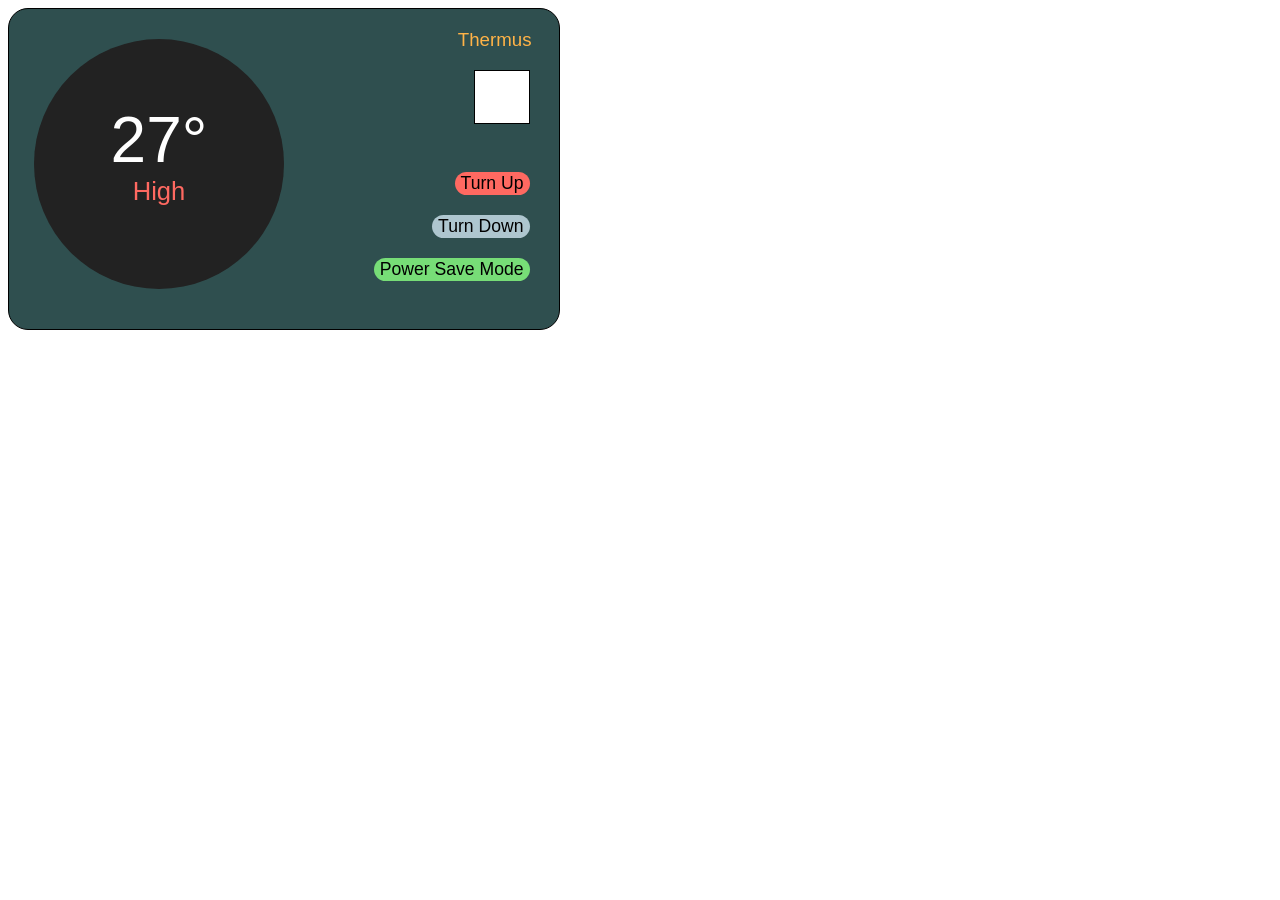
<file: src/index.html>
<!DOCTYPE html>
<html lang="en">
<head>
  <meta charset="UTF-8">
  <meta name="viewport" content="width=device-width, initial-scale=1.0">
  <title>Thermostat App</title>
  <link rel="stylesheet" href="style.css">
</head>
<body>

  <div class="container">
    <div class="display">
      <p></p>
      <div class="temp-display">
        27°
      </div>
      <div class="energy-display">
        High
      </div> 
    </div>
    <div class="controls">
      <h3 class="logo">Thermus</h3>
      <input class="temp-adj" type="text" maxlength="2">
      <p></p>
      <button class="turn-up">Turn Up</button>
      <p>
      <button class="turn-down">Turn Down</button>
      <p>
      <button class="power-save-toggle">Power Save Mode</button>
    </div>
  </div>  
</body>
<script src="Thermostat.js"></script>
</html>
</file>
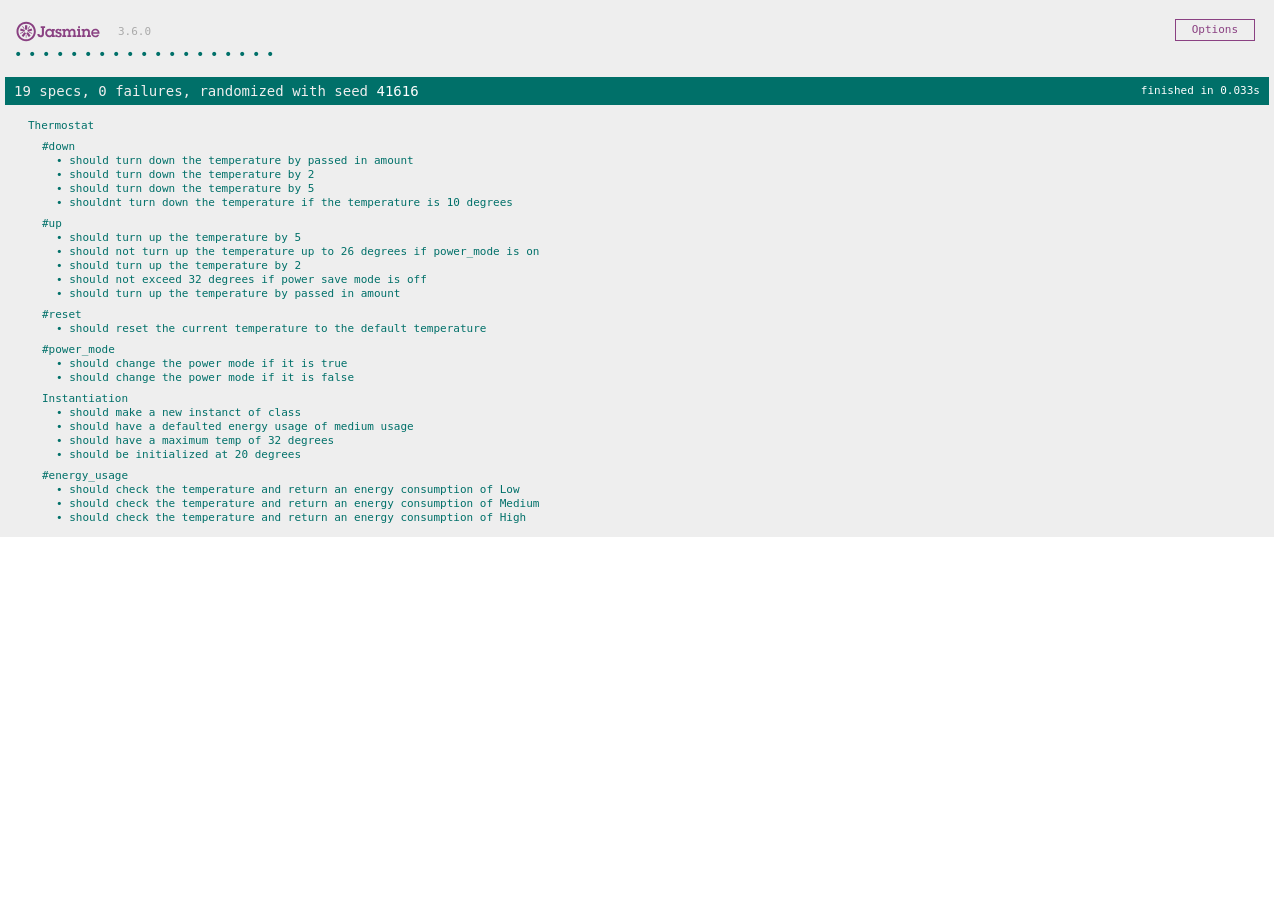
<file: SpecRunner.html>
<!DOCTYPE html>
<html>
<head>
  <meta charset="utf-8">
  <title>Jasmine Spec Runner v3.6.0</title>

  <link rel="shortcut icon" type="image/png" href="lib/jasmine-3.6.0/jasmine_favicon.png">
  <link rel="stylesheet" href="lib/jasmine-3.6.0/jasmine.css">

  <script src="lib/jasmine-3.6.0/jasmine.js"></script>
  <script src="lib/jasmine-3.6.0/jasmine-html.js"></script>
  <script src="lib/jasmine-3.6.0/boot.js"></script>

  <!-- include source files here... -->
  <script src="src/Thermostat.js"></script>

  <!-- include spec files here... -->
  <script src="spec/ThermostatSpec.js"></script>

</head>

<body>
</body>
</html>
</file>
<file: src/style.css>
* {
  font-family: Helvetica, sans-serif;
  text-anchor: middle;
  fill: white;
}

.container {
  border: 1px solid black;
  height: 300px;
  width: 550px;
  background-color: #2F4F4F;
  border-radius: 20px;
  padding-top: 20px;
}


.display {
  border: none;
  height: 250px;
  width: 250px;
  background-color: #222;
  border-radius: 50%;
  float: left;
  font-size: 4em;
  text-align: center;
  color: white;
  margin-left: 25px;
  margin-top: 10px;
}

.energy-display {
  font-size: 0.4em;
  text-align: center;
  border: none;
  color: #ff6961;
}

.controls {
  text-align: right;
  padding-right: 5%;
}

button {
  font-size: 1.1em;
  border-radius: 20px;
  margin: 2px;
  border: none;
  height: 10%;
}

h3 {
  margin-top: 0px;
  padding-top: 0px;
  color: #ffb347;
  font-weight: lighter;
}
.temp-adj {
  height: 50px;
  width: 50px;
  border: 1px solid black;
  font-size: 2.5em;
  margin-right: 2px;
  margin-bottom: 30px;
}

.power-save-toggle {
  background-color: #77dd77;
}
.turn-up {
  background-color: #ff6961 ;
}

.turn-down {
  background-color: #AEC6CF;
}
</file>
<file: lib/jasmine-3.6.0/jasmine.css>
@charset "UTF-8";
body { overflow-y: scroll; }

.jasmine_html-reporter { width: 100%; background-color: #eee; padding: 5px; margin: -8px; font-size: 11px; font-family: Monaco, "Lucida Console", monospace; line-height: 14px; color: #333; }

.jasmine_html-reporter a { text-decoration: none; }

.jasmine_html-reporter a:hover { text-decoration: underline; }

.jasmine_html-reporter p, .jasmine_html-reporter h1, .jasmine_html-reporter h2, .jasmine_html-reporter h3, .jasmine_html-reporter h4, .jasmine_html-reporter h5, .jasmine_html-reporter h6 { margin: 0; line-height: 14px; }

.jasmine_html-reporter .jasmine-banner, .jasmine_html-reporter .jasmine-symbol-summary, .jasmine_html-reporter .jasmine-summary, .jasmine_html-reporter .jasmine-result-message, .jasmine_html-reporter .jasmine-spec .jasmine-description, .jasmine_html-reporter .jasmine-spec-detail .jasmine-description, .jasmine_html-reporter .jasmine-alert .jasmine-bar, .jasmine_html-reporter .jasmine-stack-trace { padding-left: 9px; padding-right: 9px; }

.jasmine_html-reporter .jasmine-banner { position: relative; }

.jasmine_html-reporter .jasmine-banner .jasmine-title { background: url("[data-uri]") no-repeat; background: url("[data-uri]") no-repeat, none; -moz-background-size: 100%; -o-background-size: 100%; -webkit-background-size: 100%; background-size: 100%; display: block; float: left; width: 90px; height: 25px; }

.jasmine_html-reporter .jasmine-banner .jasmine-version { margin-left: 14px; position: relative; top: 6px; }

.jasmine_html-reporter #jasmine_content { position: fixed; right: 100%; }

.jasmine_html-reporter .jasmine-version { color: #aaa; }

.jasmine_html-reporter .jasmine-banner { margin-top: 14px; }

.jasmine_html-reporter .jasmine-duration { color: #fff; float: right; line-height: 28px; padding-right: 9px; }

.jasmine_html-reporter .jasmine-symbol-summary { overflow: hidden; margin: 14px 0; }

.jasmine_html-reporter .jasmine-symbol-summary li { display: inline-block; height: 10px; width: 14px; font-size: 16px; }

.jasmine_html-reporter .jasmine-symbol-summary li.jasmine-passed { font-size: 14px; }

.jasmine_html-reporter .jasmine-symbol-summary li.jasmine-passed:before { color: #007069; content: "•"; }

.jasmine_html-reporter .jasmine-symbol-summary li.jasmine-failed { line-height: 9px; }

.jasmine_html-reporter .jasmine-symbol-summary li.jasmine-failed:before { color: #ca3a11; content: "×"; font-weight: bold; margin-left: -1px; }

.jasmine_html-reporter .jasmine-symbol-summary li.jasmine-excluded { font-size: 14px; }

.jasmine_html-reporter .jasmine-symbol-summary li.jasmine-excluded:before { color: #bababa; content: "•"; }

.jasmine_html-reporter .jasmine-symbol-summary li.jasmine-excluded-no-display { font-size: 14px; display: none; }

.jasmine_html-reporter .jasmine-symbol-summary li.jasmine-pending { line-height: 17px; }

.jasmine_html-reporter .jasmine-symbol-summary li.jasmine-pending:before { color: #ba9d37; content: "*"; }

.jasmine_html-reporter .jasmine-symbol-summary li.jasmine-empty { font-size: 14px; }

.jasmine_html-reporter .jasmine-symbol-summary li.jasmine-empty:before { color: #ba9d37; content: "•"; }

.jasmine_html-reporter .jasmine-run-options { float: right; margin-right: 5px; border: 1px solid #8a4182; color: #8a4182; position: relative; line-height: 20px; }

.jasmine_html-reporter .jasmine-run-options .jasmine-trigger { cursor: pointer; padding: 8px 16px; }

.jasmine_html-reporter .jasmine-run-options .jasmine-payload { position: absolute; display: none; right: -1px; border: 1px solid #8a4182; background-color: #eee; white-space: nowrap; padding: 4px 8px; }

.jasmine_html-reporter .jasmine-run-options .jasmine-payload.jasmine-open { display: block; }

.jasmine_html-reporter .jasmine-bar { line-height: 28px; font-size: 14px; display: block; color: #eee; }

.jasmine_html-reporter .jasmine-bar.jasmine-failed, .jasmine_html-reporter .jasmine-bar.jasmine-errored { background-color: #ca3a11; border-bottom: 1px solid #eee; }

.jasmine_html-reporter .jasmine-bar.jasmine-passed { background-color: #007069; }

.jasmine_html-reporter .jasmine-bar.jasmine-incomplete { background-color: #bababa; }

.jasmine_html-reporter .jasmine-bar.jasmine-skipped { background-color: #bababa; }

.jasmine_html-reporter .jasmine-bar.jasmine-warning { background-color: #ba9d37; color: #333; }

.jasmine_html-reporter .jasmine-bar.jasmine-menu { background-color: #fff; color: #aaa; }

.jasmine_html-reporter .jasmine-bar.jasmine-menu a { color: #333; }

.jasmine_html-reporter .jasmine-bar a { color: white; }

.jasmine_html-reporter.jasmine-spec-list .jasmine-bar.jasmine-menu.jasmine-failure-list, .jasmine_html-reporter.jasmine-spec-list .jasmine-results .jasmine-failures { display: none; }

.jasmine_html-reporter.jasmine-failure-list .jasmine-bar.jasmine-menu.jasmine-spec-list, .jasmine_html-reporter.jasmine-failure-list .jasmine-summary { display: none; }

.jasmine_html-reporter .jasmine-results { margin-top: 14px; }

.jasmine_html-reporter .jasmine-summary { margin-top: 14px; }

.jasmine_html-reporter .jasmine-summary ul { list-style-type: none; margin-left: 14px; padding-top: 0; padding-left: 0; }

.jasmine_html-reporter .jasmine-summary ul.jasmine-suite { margin-top: 7px; margin-bottom: 7px; }

.jasmine_html-reporter .jasmine-summary li.jasmine-passed a { color: #007069; }

.jasmine_html-reporter .jasmine-summary li.jasmine-failed a { color: #ca3a11; }

.jasmine_html-reporter .jasmine-summary li.jasmine-empty a { color: #ba9d37; }

.jasmine_html-reporter .jasmine-summary li.jasmine-pending a { color: #ba9d37; }

.jasmine_html-reporter .jasmine-summary li.jasmine-excluded a { color: #bababa; }

.jasmine_html-reporter .jasmine-specs li.jasmine-passed a:before { content: "• "; }

.jasmine_html-reporter .jasmine-specs li.jasmine-failed a:before { content: "× "; }

.jasmine_html-reporter .jasmine-specs li.jasmine-empty a:before { content: "* "; }

.jasmine_html-reporter .jasmine-specs li.jasmine-pending a:before { content: "• "; }

.jasmine_html-reporter .jasmine-specs li.jasmine-excluded a:before { content: "• "; }

.jasmine_html-reporter .jasmine-description + .jasmine-suite { margin-top: 0; }

.jasmine_html-reporter .jasmine-suite { margin-top: 14px; }

.jasmine_html-reporter .jasmine-suite a { color: #333; }

.jasmine_html-reporter .jasmine-failures .jasmine-spec-detail { margin-bottom: 28px; }

.jasmine_html-reporter .jasmine-failures .jasmine-spec-detail .jasmine-description { background-color: #ca3a11; color: white; }

.jasmine_html-reporter .jasmine-failures .jasmine-spec-detail .jasmine-description a { color: white; }

.jasmine_html-reporter .jasmine-result-message { padding-top: 14px; color: #333; white-space: pre-wrap; }

.jasmine_html-reporter .jasmine-result-message span.jasmine-result { display: block; }

.jasmine_html-reporter .jasmine-stack-trace { margin: 5px 0 0 0; max-height: 224px; overflow: auto; line-height: 18px; color: #666; border: 1px solid #ddd; background: white; white-space: pre; }
</file>
